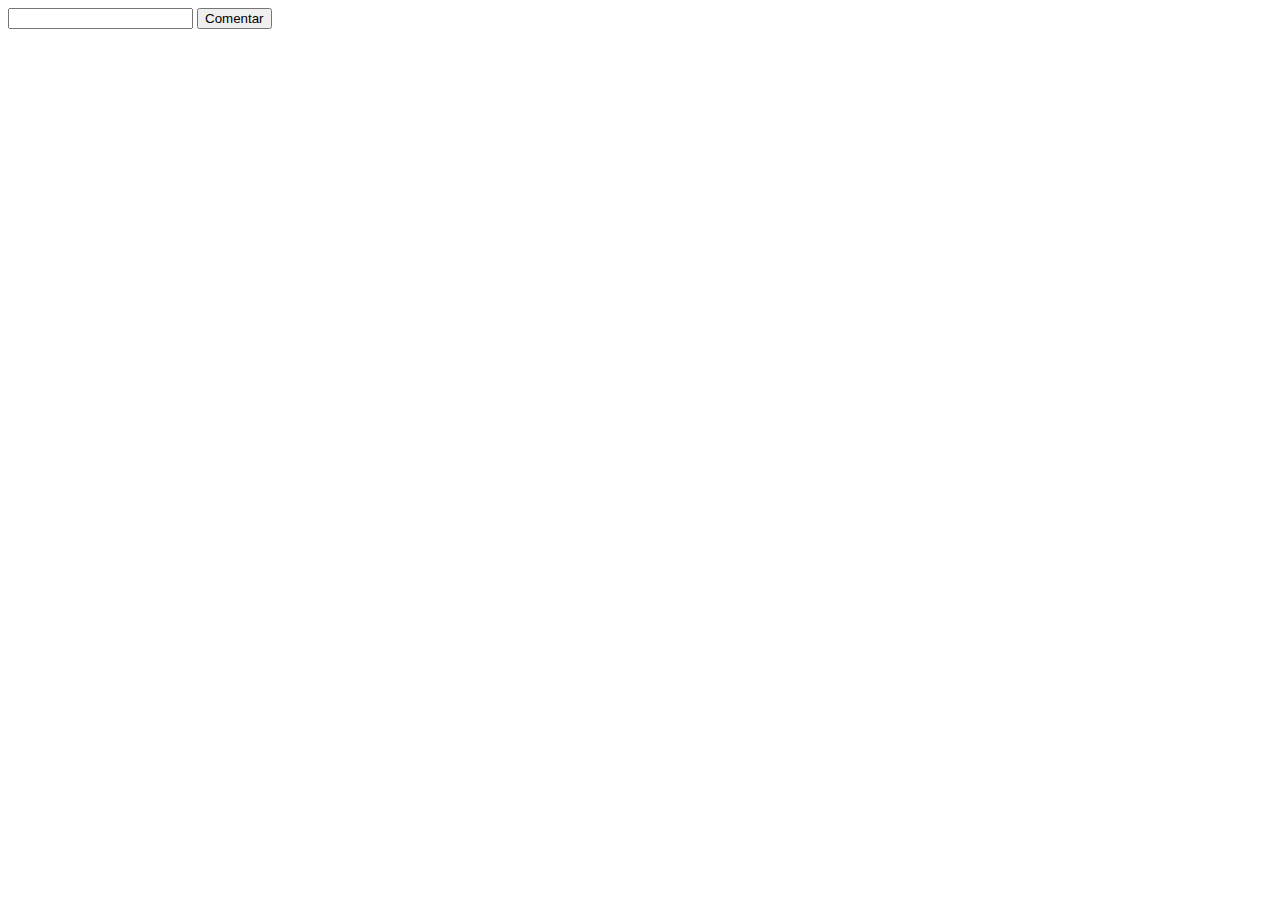
<file: 6-DOM/index.html>
<!DOCTYPE html>
<html lang="en">
<head>
    <meta charset="UTF-8">
    <meta name="viewport" content="width=device-width, initial-scale=1.0">
    <title>DOM</title>
</head>
<body>
    <section class="cajaComentarios">
        <form action="">
            <input type="text" id="inputComentario">
            <button>Comentar</button>
        </form>
        <div class="comentarios">

        </div>

    <script src="./app.js"></script>
</body>
</html>
</file>
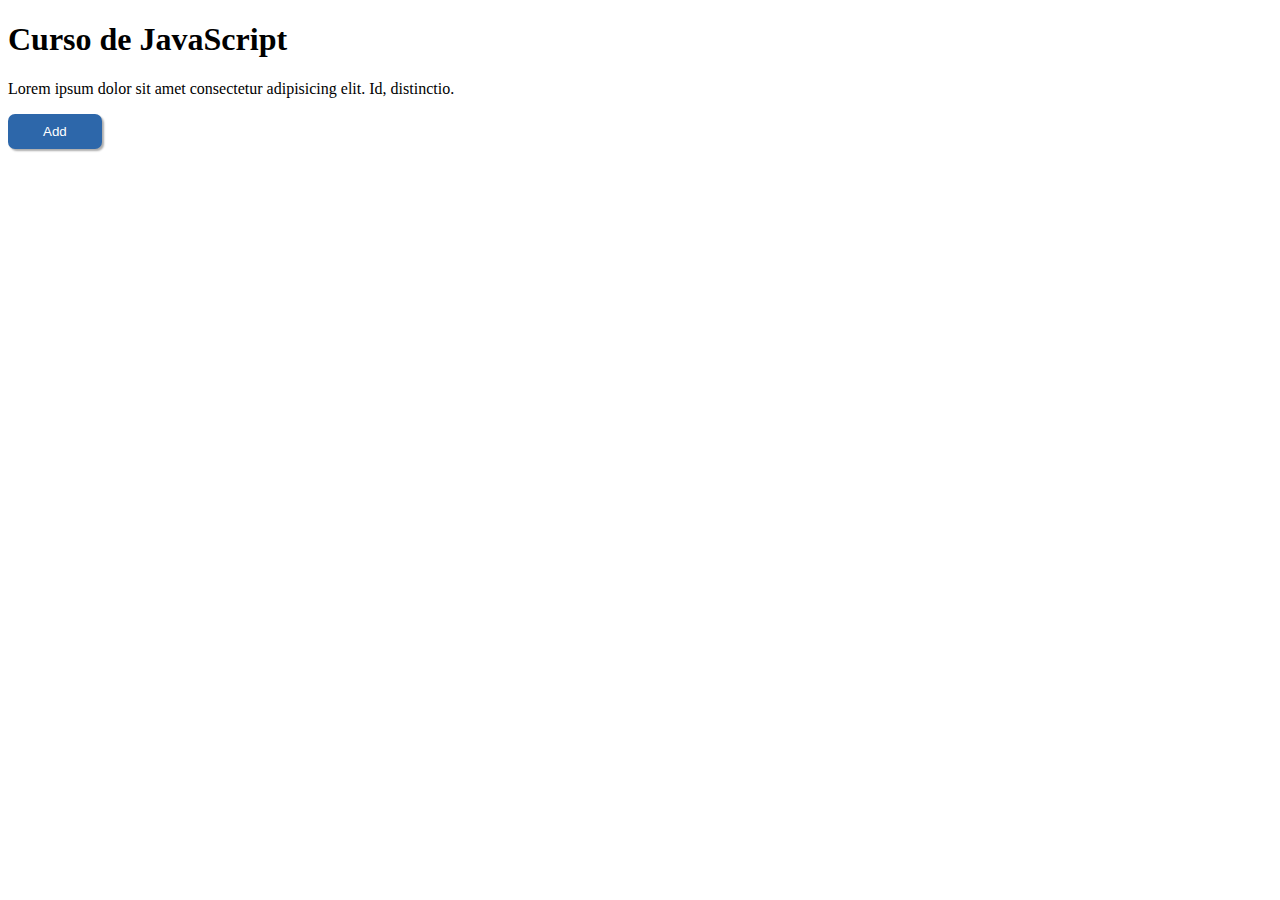
<file: 7-DOM-funcional/index.html>
<!DOCTYPE html>
<html lang="en">
<head>
    <meta charset="UTF-8">
    <meta name="viewport" content="width=device-width, initial-scale=1.0">
    <title>Document</title>
    <link rel="stylesheet" href="style.css">
</head>
<body>

    <div class="card">
        <h1>Curso de JavaScript</h1>
        <p>Lorem ipsum dolor sit amet consectetur adipisicing elit. Id, distinctio.</p>
        <button id="addButton" class="addButton btn-blue">Add</button>
    </div>
    
    <script src="./app.js"></script>
</body>
</html>
</file>
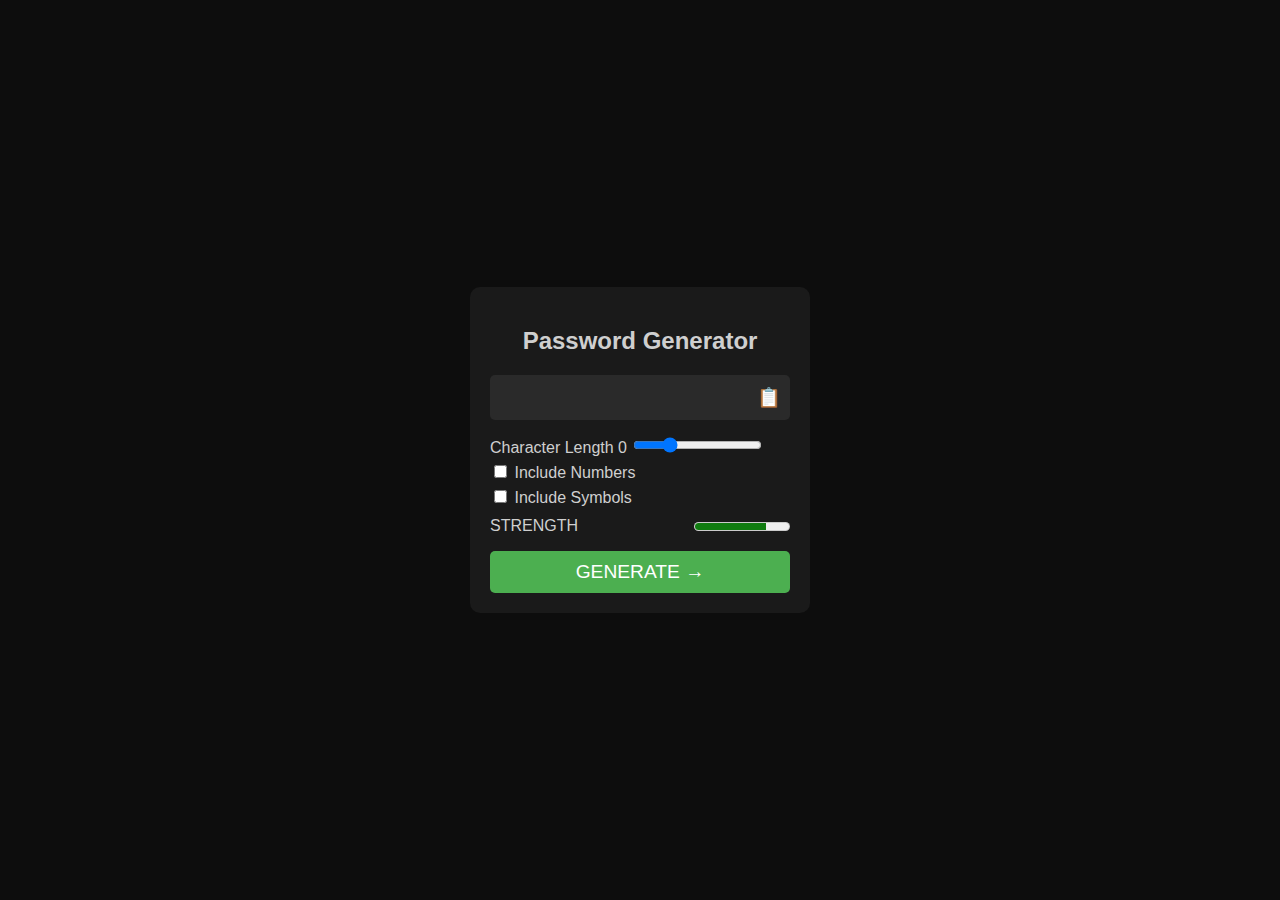
<file: 8-passwordGeneratorApp-main/index.html>
<!DOCTYPE html>
<html lang="es">
<head>
    <meta charset="UTF-8">
    <meta name="viewport" content="width=device-width, initial-scale=1.0">
    <title>Generador de Contraseñas</title>
    <link rel="stylesheet" href="style.css">
</head>
<body>
    <div class="container">
        <h2>Password Generator</h2>
        <div class="output-container">
            <input type="text" id="passwordOutput" readonly>
            <button id="copyButton">📋</button>
        </div>
        <div class="controls">
            <label for="lengthRange">Character Length <span id="charLength">0</span></label>
            <input type="range" id="lengthRange" min="0" max="20" value="5">
            <div class="options">
                <label><input type="checkbox" id="numbers"> Include Numbers</label>
                <label><input type="checkbox" id="symbols"> Include Symbols</label>
            </div>
            <div class="strength">
                <span>STRENGTH</span>
                <meter id="strengthIndicator" min="0" max="100" low="30" high="75" optimum="100" value="75" min="0" max="100"></meter>
            </div>
            <button id="generateButton">GENERATE →</button>
        </div>
    </div>


    <script src="./app.js"></script>
</body>
</html>
</file>
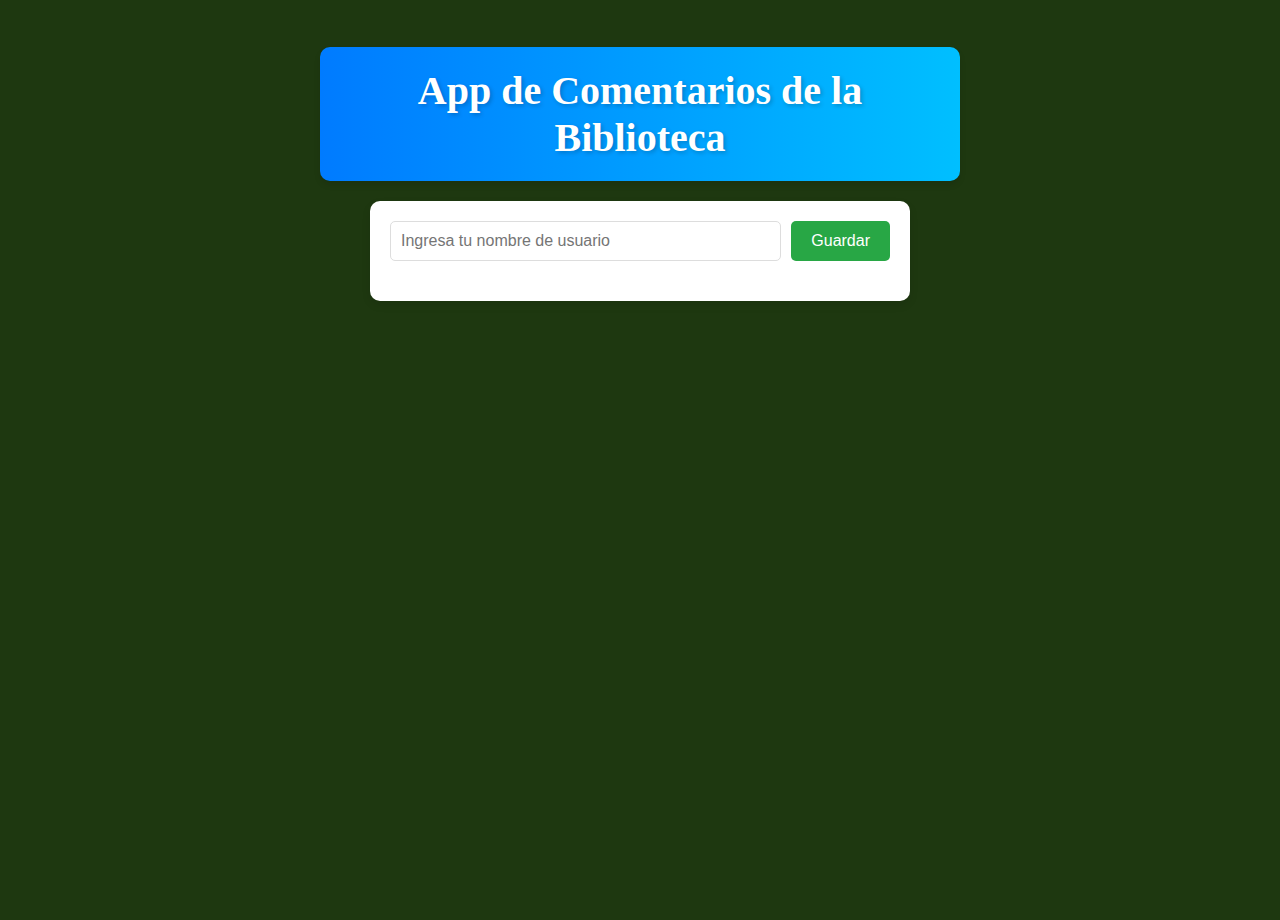
<file: 9-caja-de-comentarios/index.html>
<!DOCTYPE html>
<html lang="en">
<head>
    <meta charset="UTF-8">
    <meta name="viewport" content="width=device-width, initial-scale=1.0">
    <title>App de Comentarios</title>
    <link rel="stylesheet" href="style.css">
</head>
<body>
    <h1>App de Comentarios de la Biblioteca</h1>
    <section class="cajaComentarios">
    
        <div id="userForm">
            <input type="text" id="inputUsuario" placeholder="Ingresa tu nombre de usuario">
            <button id="btnGuardarUsuario">Guardar</button>
        </div>
      
        <form id="commentForm" style="display: none;">
            <input type="text" id="inputComentario" placeholder="Escribe tu comentario">
            <button type="submit">Comentar</button>
        </form>
       
        <div class="comentarios"></div>
    </section>
    <script src="./app.js"></script>
</body>
</html>
</file>
<file: 7-DOM-funcional/style.css>
.addButton{
    padding: 10px 35px;
    border: none;
    box-shadow: 2px 2px 2px #adadad;
    border-radius: 7px;
    cursor: pointer;
}

.btn-blue{
    background-color: rgb(45, 103, 170);
    color: white;
}

.btn-green{
    background-color: rgb(29, 161, 69);
    color: white;
}
</file>
<file: 8-passwordGeneratorApp-main/style.css>
body {
    background-color: #0d0d0d;
    color: #cfcfcf;
    font-family: Arial, sans-serif;
    display: flex;
    justify-content: center;
    align-items: center;
    height: 100vh;
    margin: 0;
}
.container {
    background-color: #1a1a1a;
    padding: 20px;
    border-radius: 10px;
    text-align: center;
    width: 300px;
}
.output-container {
    display: flex;
    align-items: center;
    background-color: #2a2a2a;
    padding: 10px;
    border-radius: 5px;
    margin-bottom: 15px;
}
#passwordOutput {
    flex-grow: 1;
    background: none;
    border: none;
    color: #cfcfcf;
    font-size: 1.2em;
    text-align: center;
}
#copyButton {
    background: none;
    border: none;
    cursor: pointer;
    color: #4caf50;
    font-size: 1.2em;
}
.controls {
    text-align: left;
}
.options label {
    display: block;
    margin: 5px 0;
}
.strength {
    display: flex;
    justify-content: space-between;
    align-items: center;
    margin-top: 10px;
}
#strengthIndicator {
    font-size: 1.2em;
}
#generateButton {
    width: 100%;
    padding: 10px;
    background-color: #4caf50;
    border: none;
    border-radius: 5px;
    color: white;
    font-size: 1.2em;
    cursor: pointer;
    margin-top: 15px;
}
</file>
<file: 9-caja-de-comentarios/style.css>
body {
    font-family: 'Arial', sans-serif;
    background-color: #1e3810;
    color: #333;
    margin: 0;
    padding: 0;
    display: flex;
    flex-direction: column;
    align-items: center;
    justify-content: flex-start;
    min-height: 100vh;
    padding-top: 20px;
}


h1 {
    font-family: 'Georgia', serif;
    font-size: 2.5rem;
    color: #ffffff;
    background: linear-gradient(90deg, #007bff, #00bfff);
    text-align: center;
    padding: 20px;
    border-radius: 10px;
    box-shadow: 0 4px 6px rgba(0, 0, 0, 0.1);
    text-shadow: 2px 2px 4px rgba(0, 0, 0, 0.2);
    margin-bottom: 20px;
    width: 90%;
    max-width: 600px;
}


.cajaComentarios {
    background-color: #fff;
    border-radius: 10px;
    box-shadow: 0 4px 8px rgba(0, 0, 0, 0.1);
    padding: 20px;
    width: 90%;
    max-width: 500px;
}


#userForm {
    display: flex;
    gap: 10px;
    margin-bottom: 20px;
}

#inputUsuario {
    flex: 1;
    padding: 10px;
    border: 1px solid #ddd;
    border-radius: 5px;
    font-size: 16px;
    outline: none;
}

#btnGuardarUsuario {
    padding: 10px 20px;
    background-color: #28a745;
    color: #fff;
    border: none;
    border-radius: 5px;
    font-size: 16px;
    cursor: pointer;
    transition: background-color 0.3s ease;
}

#btnGuardarUsuario:hover {
    background-color: #218838;
}


#commentForm {
    display: flex;
    gap: 10px;
    margin-bottom: 20px;
}

#inputComentario {
    flex: 1;
    padding: 10px;
    border: 1px solid #ddd;
    border-radius: 5px;
    font-size: 16px;
    outline: none;
}

#inputComentario:focus {
    border-color: #007bff;
    box-shadow: 0 0 5px rgba(0, 123, 255, 0.5);
}

button[type="submit"] {
    padding: 10px 20px;
    background-color: #007bff;
    color: #fff;
    border: none;
    border-radius: 5px;
    font-size: 16px;
    cursor: pointer;
    transition: background-color 0.3s ease;
}

button[type="submit"]:hover {
    background-color: #0056b3;
}


.comentarios {
    display: flex;
    flex-direction: column;
    gap: 15px;
}


.comentario {
    background-color: #f9f9f9;
    border: 1px solid #ddd;
    border-radius: 5px;
    padding: 15px;
    position: relative;
}

.comentario p {
    margin: 0;
    font-size: 14px;
    line-height: 1.5;
}

.comentario .usuario {
    font-weight: bold;
    color: #007bff;
}

.comentario .fecha {
    font-size: 12px;
    color: #666;
    margin-top: 5px;
}


.comentario button {
    position: absolute;
    top: 10px;
    right: 10px;
    background-color: #ff4d4d;
    color: #fff;
    border: none;
    border-radius: 3px;
    padding: 5px 10px;
    font-size: 12px;
    cursor: pointer;
    transition: background-color 0.3s ease;
}

.comentario button:hover {
    background-color: #cc0000;
}
</file>
